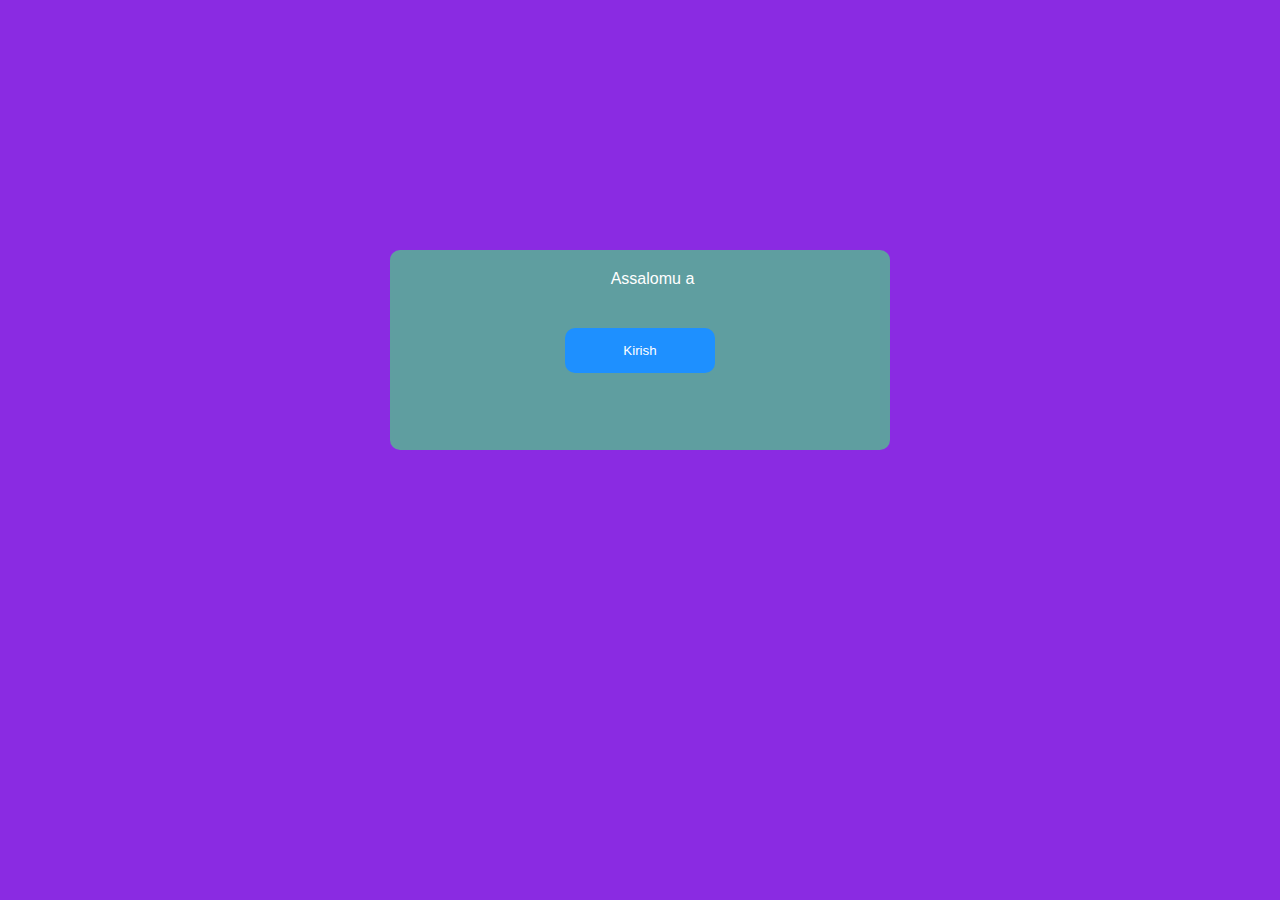
<file: frontend.html>
<!DOCTYPE html>
<html lang="en">
<head>
    <meta charset="UTF-8">
    <meta name="viewport" content="width=device-width, initial-scale=1.0">
    <title>Frontend darslari</title>
    <link href="https://cdn.jsdelivr.net/npm/bootstrap@5.3.2/dist/css/bootstrap.min.css" rel="stylesheet" integrity="sha384-T3c6CoIi6uLrA9TneNEoa7RxnatzjcDSCmG1MXxSR1GAsXEV/Dwwykc2MPK8M2HN" crossorigin="anonymous">
    <link rel="stylesheet" href="frontend.css">
</head>
<body>

    <div class="container">
        <div class="box">

            <div id="console"></div>

            <button id="kirish">Kirish</button>
        </div>
    </div>




    <script src="https://cdnjs.cloudflare.com/ajax/libs/jquery/3.6.0/jquery.min.js"></script>

    <script src="frontend.js"></script>

</body>
</html>
</file>
<file: frontend.css>
*{
    padding: 0;
    margin: 0;
    box-sizing: border-box;
}
body{
    background-color: blueviolet;   
}
.container{
    display: flex;
    justify-content: center;
    align-items: center;

}
.box{
    margin-top: 250px;
    width: 500px;
    height: 200px;
    border-radius: 10px;
    background-color: cadetblue;
}
#kirish{
    width: 30%;
    height: 5vh;
    border-radius: 10px;
    display: block;
    margin: auto;
    border: none;
    background-color: dodgerblue;
    color: white;
    font-family: 'Trebuchet MS', 'Lucida Sans Unicode', 'Lucida Grande', 'Lucida Sans', Arial, sans-serif;
    margin-top: 20px;
}

/* Writer text part */

#console{
    font-family: 'Trebuchet MS', 'Lucida Sans Unicode', 'Lucida Grande', 'Lucida Sans', Arial, sans-serif;
    color: white;
    margin-left: 25px; 
    text-align: center;
    padding: 20px; 
  }
</file>
